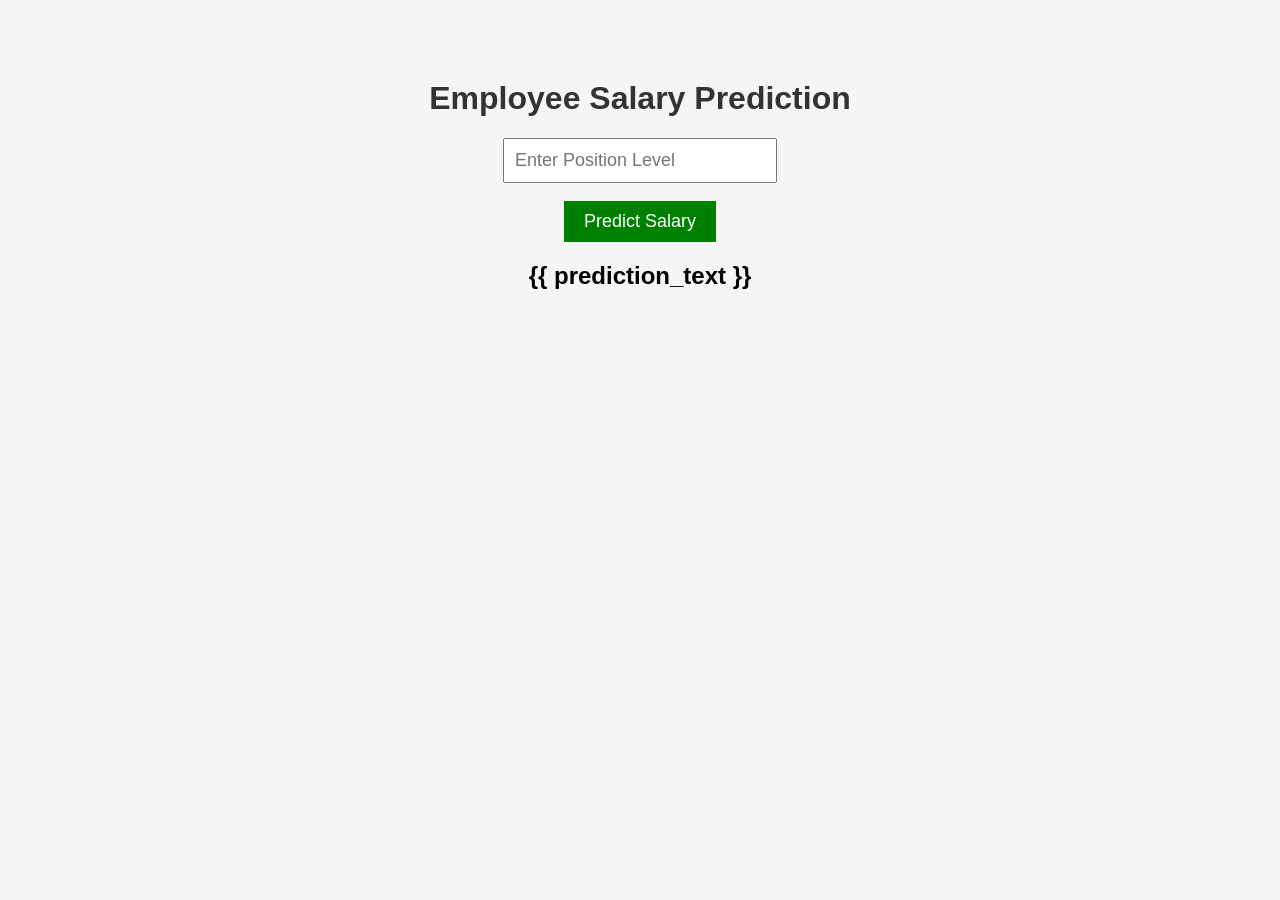
<file: MachieneLearning/DecisionTreeAlgorithm/templates/index.html>
<!DOCTYPE html>
<html>

<head>
    <title>Employee Salary Prediction</title>

    <style>

        body{
            font-family:Arial;
            background:#f5f5f5;
            text-align:center;
            margin-top:80px;
        }

        input{
            padding:10px;
            width:250px;
            font-size:18px;
        }

        button{
            padding:10px 20px;
            font-size:18px;
            background:green;
            color:white;
            border:none;
            cursor:pointer;
        }

        h1{
            color:#333;
        }

    </style>

</head>

<body>

<h1>Employee Salary Prediction</h1>

<form action="/predict" method="POST">

<input
type="number"
step="0.1"
name="level"
placeholder="Enter Position Level"
required>

<br><br>

<button type="submit">

Predict Salary

</button>

</form>

<h2>

{{ prediction_text }}

</h2>

</body>

</html>
</file>
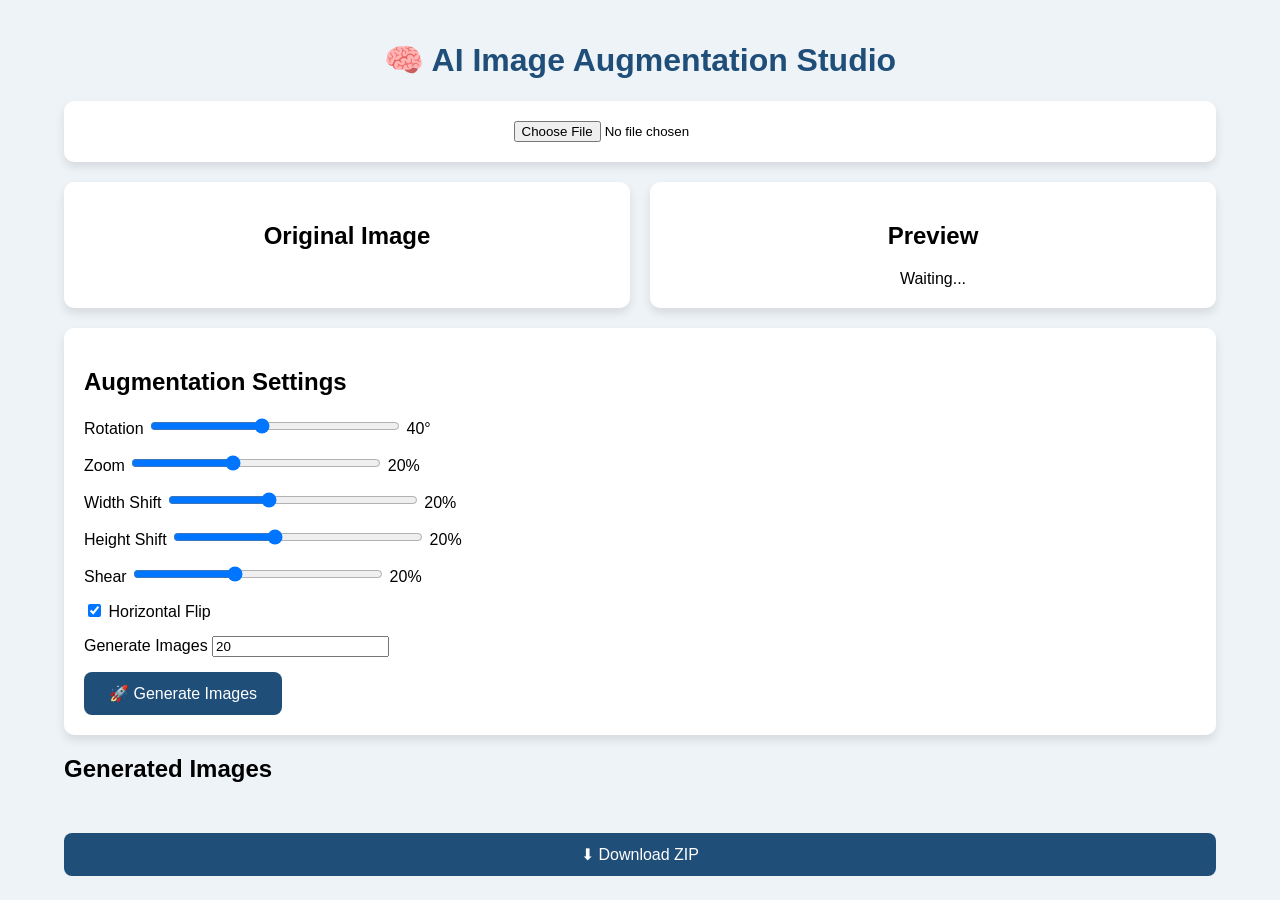
<file: TENSOFLOW KERAS/DeepLearning/Data_Augmentation/image-augmentation-ui/index.html>
<!DOCTYPE html>
<html lang="en">
<head>
<meta charset="UTF-8">
<meta name="viewport" content="width=device-width, initial-scale=1.0">
<title>AI Image Augmentation Studio</title>

<link rel="stylesheet" href="style.css">

</head>
<body>

<div class="container">

<h1>🧠 AI Image Augmentation Studio</h1>

<div class="upload-box">

<input type="file" id="imageUpload" accept="image/*">

</div>

<div class="preview-section">

<div class="card">

<h2>Original Image</h2>

<img id="preview">

</div>

<div class="card">

<h2>Preview</h2>

<div id="previewAugmented">

Waiting...

</div>

</div>

</div>

<div class="settings">

<h2>Augmentation Settings</h2>

<label>

Rotation

<input type="range" id="rotation" min="0" max="90" value="40">

<span id="rotationValue">40°</span>

</label>

<label>

Zoom

<input type="range" id="zoom" min="0" max="50" value="20">

<span id="zoomValue">20%</span>

</label>

<label>

Width Shift

<input type="range" id="widthShift" min="0" max="50" value="20">

<span id="widthShiftValue">20%</span>

</label>

<label>

Height Shift

<input type="range" id="heightShift" min="0" max="50" value="20">

<span id="heightShiftValue">20%</span>

</label>

<label>

Shear

<input type="range" id="shear" min="0" max="50" value="20">

<span id="shearValue">20%</span>

</label>

<label>

<input type="checkbox" checked>

Horizontal Flip

</label>

<label>

Generate Images

<input type="number" value="20">

</label>

<button id="generateBtn">

🚀 Generate Images

</button>

</div>

<h2>Generated Images</h2>

<div class="gallery" id="gallery">

</div>

<button class="download">

⬇ Download ZIP

</button>

</div>

<script src="script.js"></script>

</body>
</html>
</file>
<file: TENSOFLOW KERAS/DeepLearning/Data_Augmentation/image-augmentation-ui/style.css>
body{

margin:0;

font-family:Arial;

background:#eef3f8;

}

.container{

width:90%;

max-width:1200px;

margin:auto;

padding:20px;

}

h1{

text-align:center;

color:#1f4e79;

}

.upload-box{

background:white;

padding:20px;

border-radius:10px;

text-align:center;

margin-bottom:20px;

box-shadow:0 5px 10px rgba(0,0,0,.1);

}

.preview-section{

display:flex;

gap:20px;

margin-bottom:20px;

}

.card{

flex:1;

background:white;

padding:20px;

border-radius:10px;

box-shadow:0 5px 10px rgba(0,0,0,.1);

text-align:center;

}

img{

width:100%;

max-height:300px;

object-fit:contain;

}

.settings{

background:white;

padding:20px;

border-radius:10px;

box-shadow:0 5px 10px rgba(0,0,0,.1);

margin-bottom:20px;

}

.settings label{

display:block;

margin:15px 0;

}

input[type=range]{

width:250px;

}

button{

background:#1f4e79;

color:white;

padding:12px 25px;

border:none;

border-radius:8px;

cursor:pointer;

font-size:16px;

}

button:hover{

background:#163a59;

}

.gallery{

display:grid;

grid-template-columns:repeat(auto-fill,minmax(180px,1fr));

gap:20px;

margin-top:20px;

}

.gallery img{

border-radius:10px;

box-shadow:0 3px 8px rgba(0,0,0,.2);

}

.download{

margin-top:30px;

display:block;

width:100%;

}
</file>
